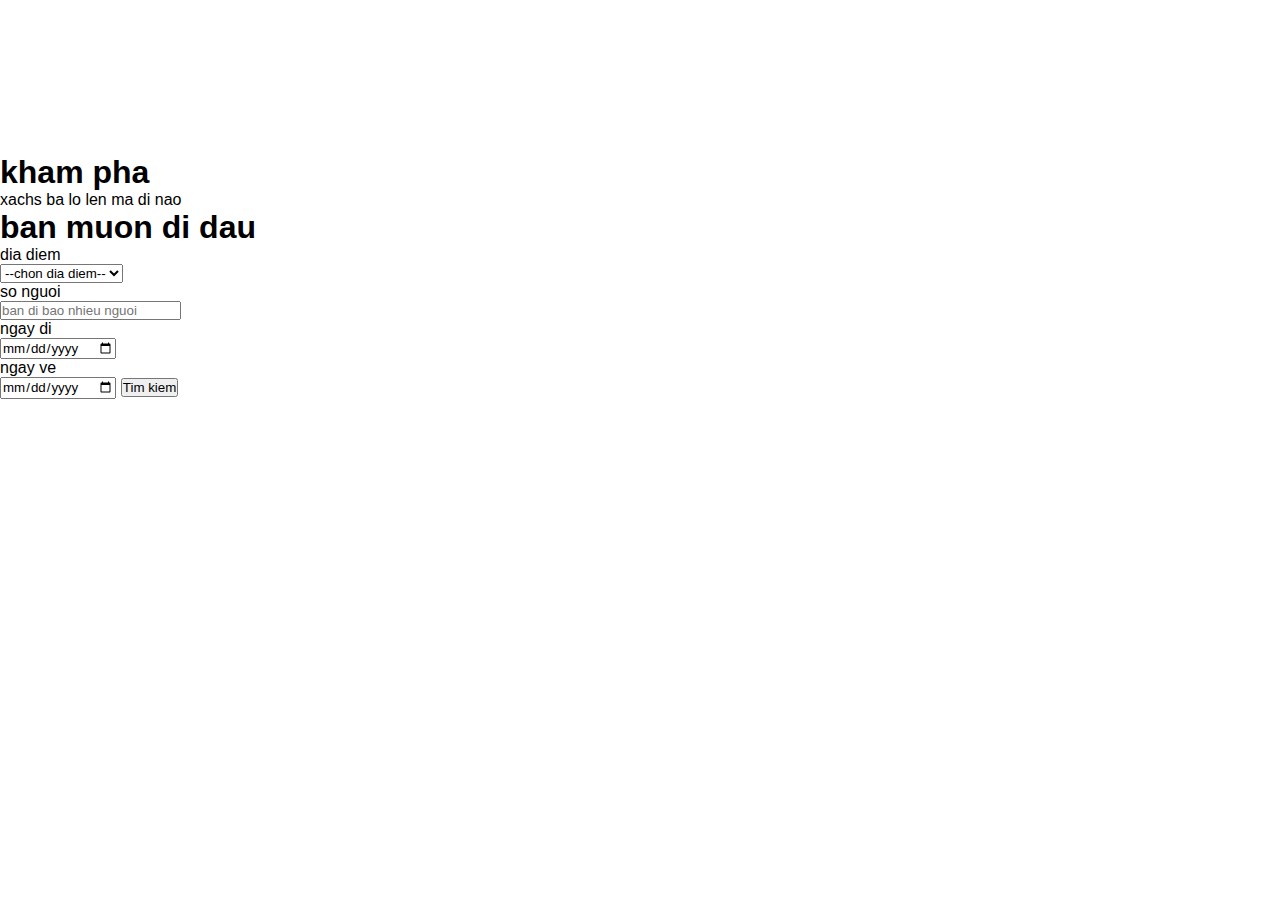
<file: Demo BTL/html.html>
<!DOCTYPE html>
<html lang="en">

<head>
    <meta charset="UTF-8">
    <meta http-equiv="X-UA-Compatible" content="IE=edge">
    <meta name="viewport" content="width=device-width, initial-scale=1.0">

    <title>Document</title>
    <link rel="stylesheet" href="css.css">
</head>

<body>
    <header>
        <div class="header-top">
            <i class="fas fa-bars"></i>
            <ul>
                <li><a href="">Trang chu</a></li>
                <li><a href="">dac diem</a></li>
                <li><a href="">ve chung toi</a></li>
                <li><a href="">bo suu tap</a></li>
                <li><a href="">danh gia</a></li>
                <li><a href="">lien he</a></li>

            </ul>
        </div>
        <div class="video-container">
            <video src="C:\Users\vvhga\OneDrive\Hình ảnh\saigon_-_14385 (2160p).mp4" autoplay muted loop></video>
        </div>
        <div class="header-content">
            <h1>kham pha</h1>
            <p>xachs ba lo len ma di nao</p>
            <form action="">
                <h1>ban muon di dau</h1>
                <p>dia diem</p>
                <select name="" id="">
                    <option value="#">--chon dia diem--</option>
                </select>
                <p>so nguoi</p>
                <input type="number" min="1" placeholder="ban di bao nhieu nguoi">
                <p>ngay di</p>
                <input type="date">
                <p>ngay ve</p>
                <input type="date">
                <button>Tim kiem</button>
            </form>
        </div>
    </header>




</body>

</html>
</file>
<file: Demo BTL/css.css>
* {
    margin: 0;
    padding: 0;
    box-sizing: border-box;
    font-family: 'Roboto', sans-serif;
}

ul {
    list-style: none;
}

a {
    text-decoration: none;
}

.vedeo-container {
    height: 100vh;
    width: 100vw;
}

.vedeo-container img {
    width: 100%;
    height: 100%;
    object-fit: cover;
}

header {
    position: relative;
}

.header-top i {
    position: fixed;
    margin: 12px;
    font-size: 35px;
    color: var(--main-color);
    cursor: pointer;
    z-index: 1;
}

.header-top ul {
    position: fixed;
    right: 0;
    width: 300px;
    height: 100vh;
    padding: 150px 0 0 50px;
    background: none;
    display: none;
    opacity: 0;
    z-index: 1;
}

.header-top ul.active {
    display: block;
    opacity: 1;
}

.header-top ul li {
    margin-top: 20px;
    font-size: 20px;
    cursor: pointer;
}

.header-top ul li a {
    display: block;
    background-color: var(--main-color);
    padding: 12px;
    transition: all 0.3s ease;
    border-bottom-left-radius: 5px;
    border-top-left-radius: 5px;
}
</file>
